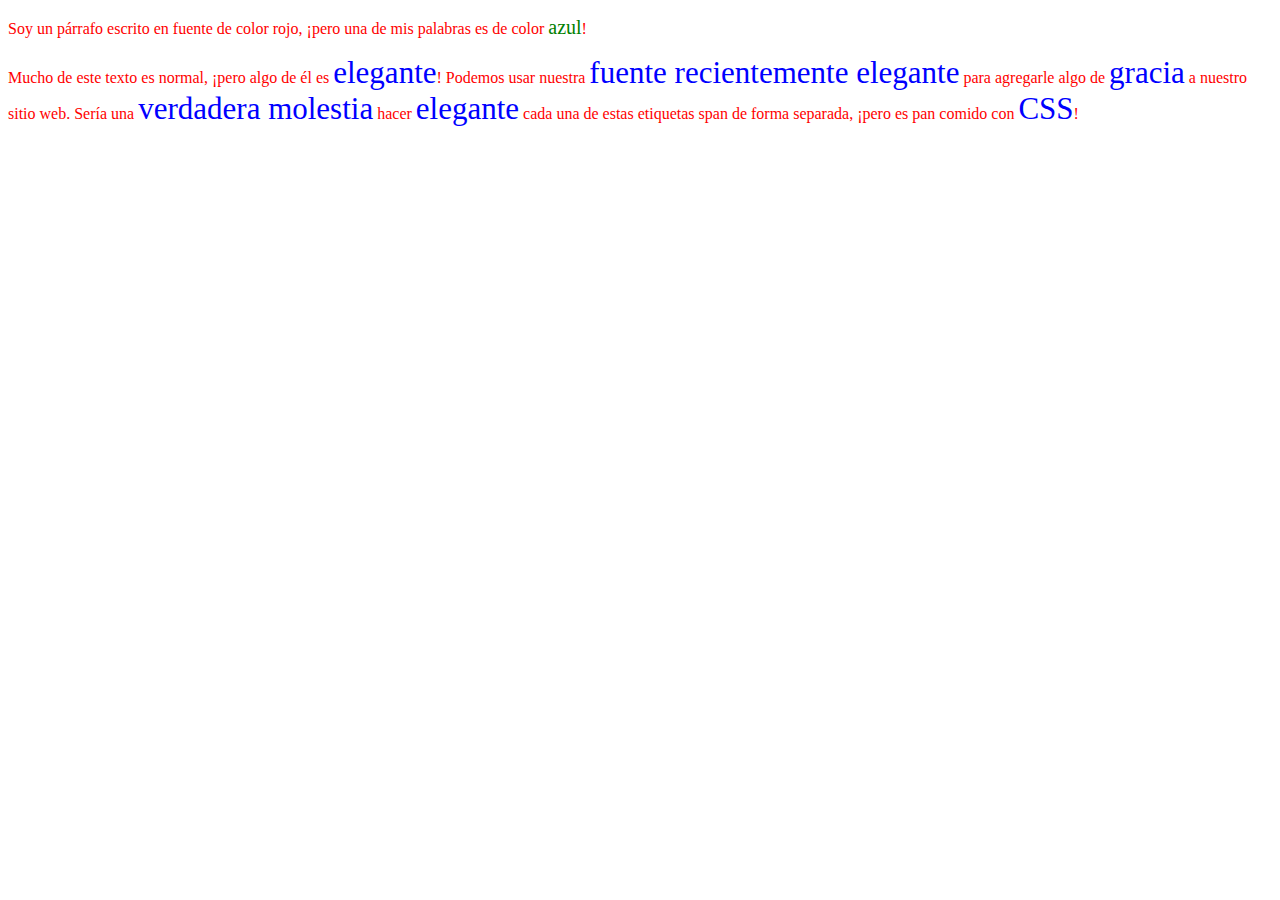
<file: Carpeta5/Index.html>
<!Doctype html>
<html>
<head>
	<title></title> 
	<link type="text/css" rel="stylesheet" href="stylesheet.css"/>
</head> 
<body> 
	<p>Soy un párrafo escrito en fuente de color rojo, ¡pero una de
		mis palabras es de color <span id= "span1">azul</span>!
	</p> 
	
	<p>Mucho de este texto es normal, ¡pero algo de él es
	<span>elegante</span>! Podemos usar nuestra <span>fuente recientemente
	elegante</span> para agregarle algo de <span>gracia</span> a nuestro
	sitio web. Sería una <span>verdadera molestia</span> hacer
	<span>elegante</span> cada una de estas etiquetas span de forma
	separada, ¡pero es pan comido con <span>CSS</span>!
	</p>
	</body>
</html>
</file>
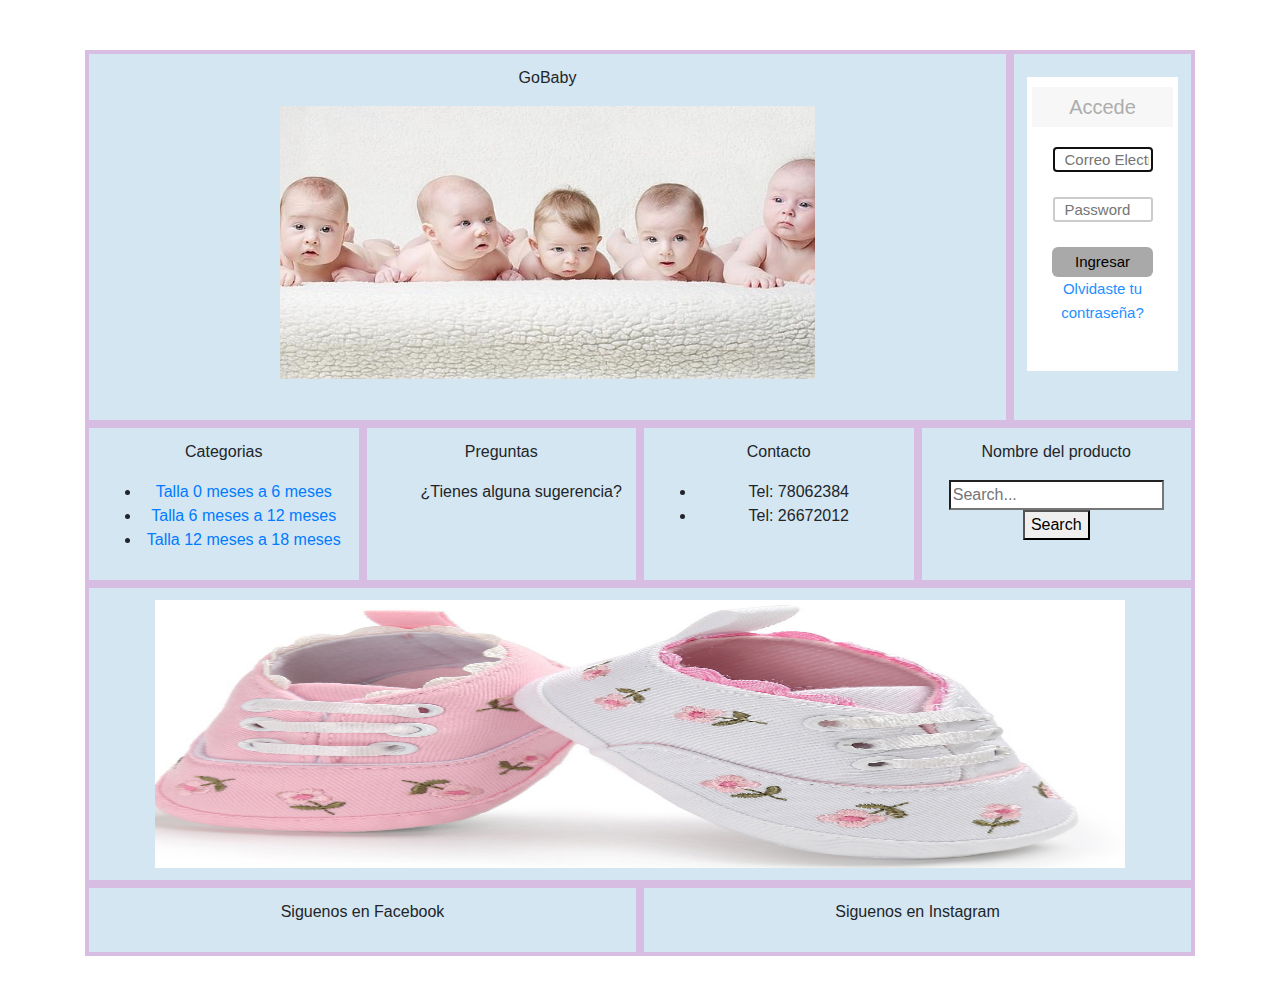
<file: LaboII/index.html>
<!DOCTYPE html>
<html>
<head>
  <title>Tienda</title>
  <meta charset="utf-8">
  <link rel="stylesheet" href="https://maxcdn.bootstrapcdn.com/bootstrap/4.1.3/css/bootstrap.min.css">
  <script src="https://ajax.googleapis.com/ajax/libs/jquery/3.3.1/jquery.min.js"></script>
  <script src="https://maxcdn.bootstrapcdn.com/bootstrap/4.1.3/js/bootstrap.min.js"></script>
    <link rel="stylesheet" href="estilos.css">
</head>
<body>

<div class="container">
	<div class="row">
		<div class="col-sm-10">
			<p>GoBaby</p>
			<th><img src="babys.jpg" width="60%" height="80%"></th>
		</div>
		<div class="col-sm-2">
		<form class="login">
			<h1 class="login-title">Accede</h1>
			<input type="text" class="login-input" placeholder="Correo Electronico" autofocus>
			<input type="password" class="login-input" placeholder="Password">
			<input type="submit" value="Ingresar" class="login-button">
			<p class="login-lost"><a href="">Olvidaste tu contraseña?</a></p>
		</form>
		</div>
		
		<div class="col-sm-3">
			<p>Categorias</p>
				<ul>
					<li><a href="http://www.jardilin.es/wp-content/uploads/nautico-bebe-calzado-calidad-bilbao-jardilin.jpg">Talla 0 meses a 6 meses</a></li>
					<li><a href="https://www.bebesyreciennacidos.com/wp-content/uploads/2016/09/zapatos-biomecanics.jpg">Talla 6 meses a 12 meses</a></li>
					<li><a href="https://i.pinimg.com/originals/52/bb/d4/52bbd49732a5b3553a107b4fd722b1d9.jpg">Talla 12 meses a 18 meses</a></li>
				</ul>	
		</div>
		<div class="col-sm-3">
			<p>Preguntas</p>
				<ul>
				<p>¿Tienes alguna sugerencia?</p>
					
		</div>
		<div class="col-sm-3">
			<p>Contacto</p>
				<ul> 
					<li>Tel: 78062384</li>
					<li>Tel: 26672012</li>
				</ul>
		</div>
		<div class="col-sm-3">
			<p>Nombre del producto</p>
			<form action="" method="">		    
			<input type="search" placeholder="Search...">		    	
			<button>Search</button>
	</form>
		</div>
		<div class="col-sm-12" style="height: 300px;">
			
			<th></th>
			<th><img src="Bebe.jpg" width="90%" height="100%"></th>
		</div>
		
		<div class="col-sm-6">
			<p>Siguenos en Facebook</p>
		</div>
		<div class="col-sm-6">
			<p>Siguenos en Instagram</p>
		</div>
		
	</div>
</div>

</body>
</html>
</file>
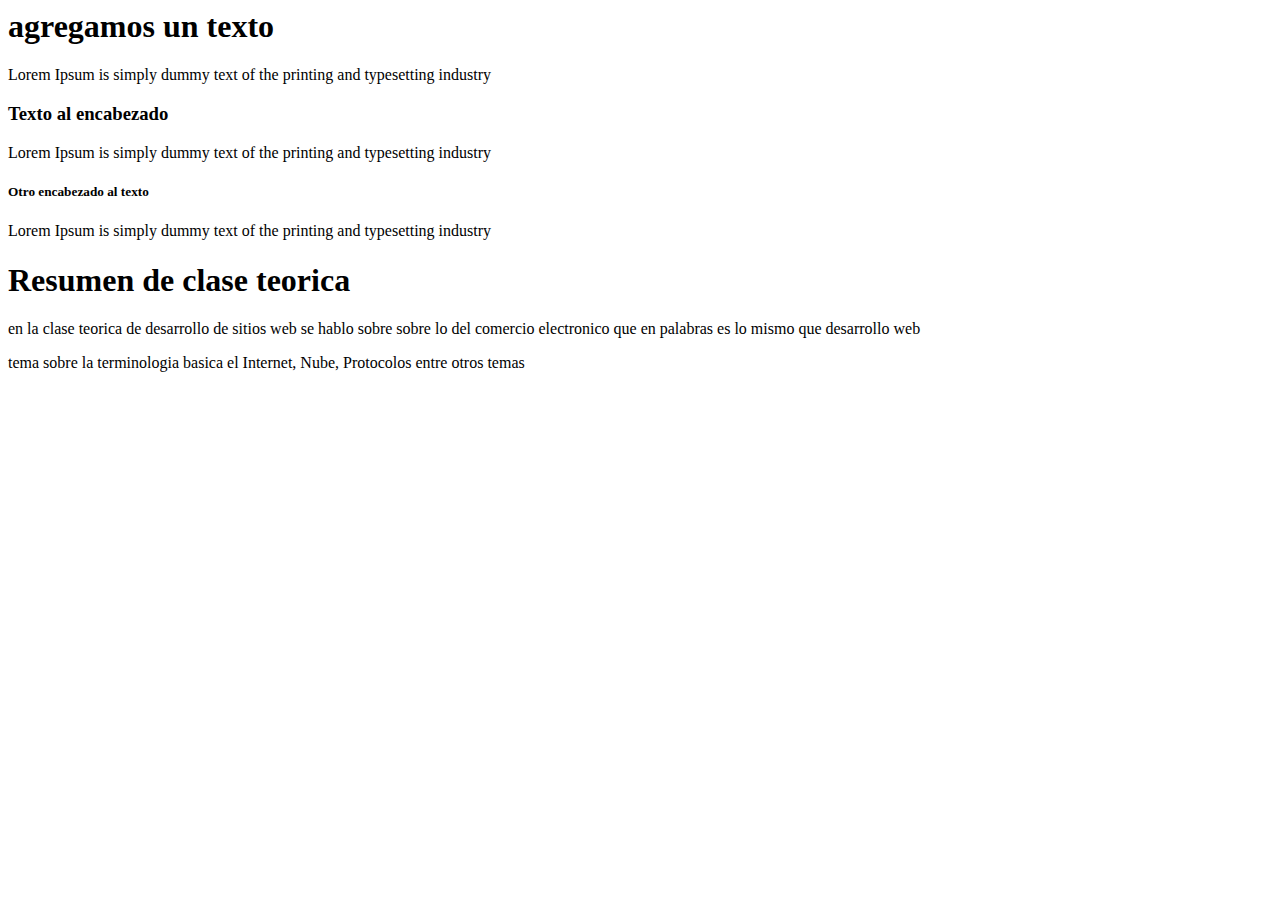
<file: Practica2.html>
<html> 
<head> 
	<title>Practica 2</title> 
</head>
<body> 
<h1> agregamos un texto </h1> 
<p>Lorem Ipsum is simply dummy text of the printing and typesetting industry</p> 
<h3>Texto al encabezado</h3> 
<p>Lorem Ipsum is simply dummy text of the printing and typesetting industry</p> 
<h5>Otro encabezado al texto</h5> 
<p>Lorem Ipsum is simply dummy text of the printing and typesetting industry</p> 

<h1> Resumen de clase teorica</h1> 
<p>en la clase teorica de desarrollo de sitios web se hablo sobre sobre lo del comercio electronico que en palabras es lo mismo que desarrollo web</p> 
	tema sobre la terminologia basica el Internet, Nube, Protocolos entre otros temas</p> 
</body> 
</html>
</file>
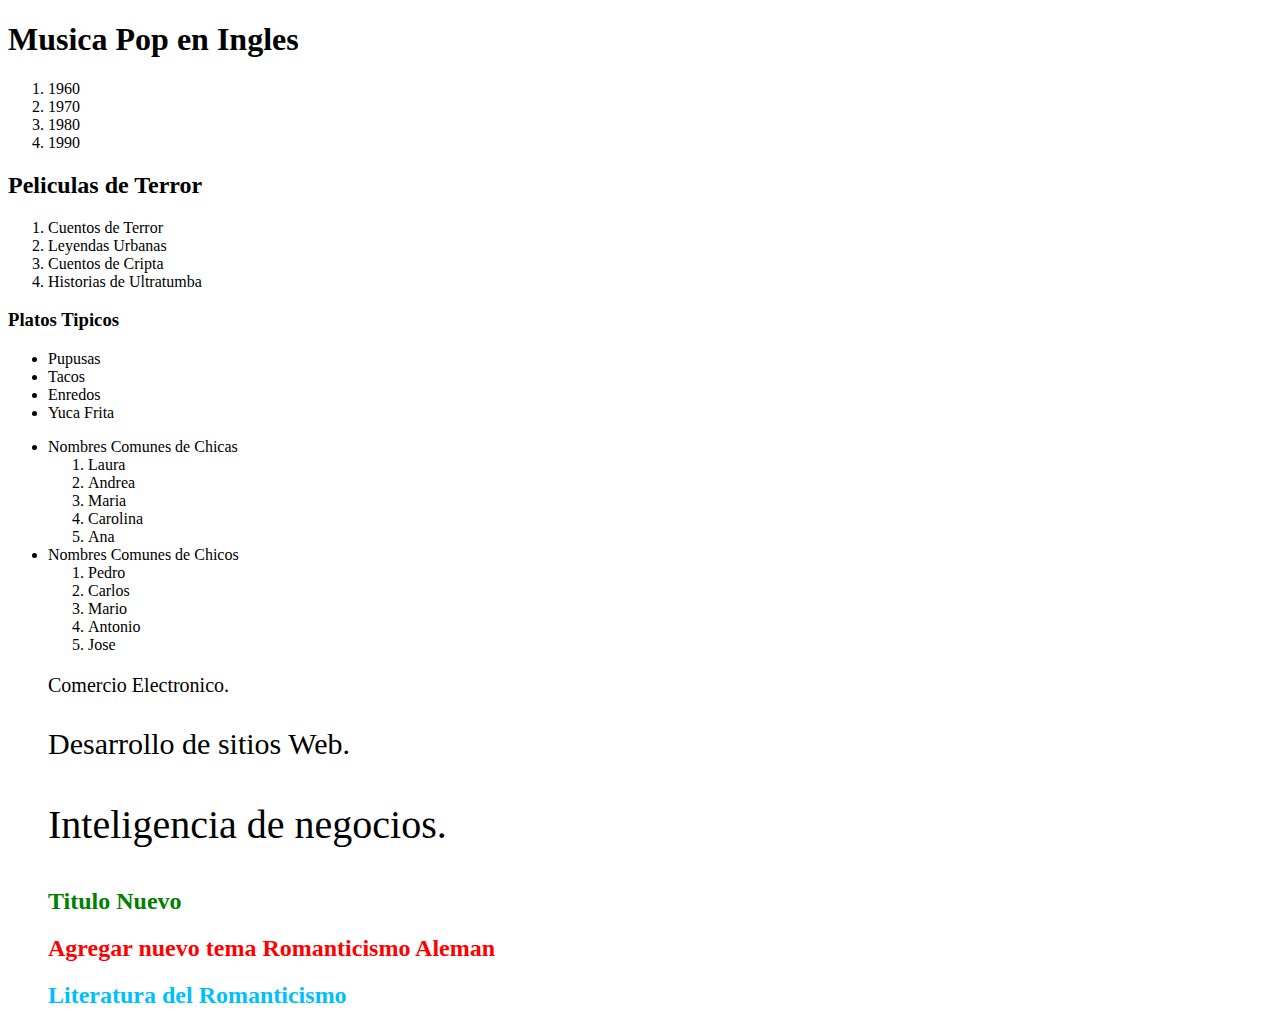
<file: Practica3.html>
<!Doctype html>
<html> 
	<head> 
		<title>Practica 3</title>
	</head> 
		<h1>Musica Pop en Ingles</h1>
	<body> 
	<ol> 
		<li>1960</li> 
		<li>1970</li>
		<li>1980</li> 
		<li>1990</li> 
	</ol> 
		<h2>Peliculas de Terror</h2> 
		
	<ol> 
		<li>Cuentos de Terror</li> 
		<li>Leyendas Urbanas</li> 
		<li>Cuentos de Cripta</li> 
		<li>Historias de Ultratumba</li> 
	</ol> 
	
	
	
		<h3>Platos Tipicos</h3> 
	<ul> 
		<li>Pupusas</li> 
		<li>Tacos</li> 
		<li>Enredos</li> 
		<li>Yuca Frita</li> 
	</ul>  
	
	
	<ul> 
		
		<li>Nombres Comunes de Chicas</li> 
		<ol>
		<li>Laura</li>
		<li>Andrea</li>
		<li>Maria</li> 
		<li>Carolina</li> 
		<li>Ana</li> 
		</ol> 
		<li>Nombres Comunes de Chicos</li> 
		<ol>
		<li>Pedro</li>
		<li>Carlos</li>
		<li>Mario</li> 
		<li>Antonio</li> 
		<li>Jose</li> 
		</ol> 
		
		
		
		<p style = "font-size: 20px" > Comercio Electronico. 
		</p> 
		
		<p style = "font-size: 30px" > Desarrollo de sitios Web. 
		</p> 
		
		<p style = "font-size: 40px" > Inteligencia de negocios.
        </p> 
		
		<h2 style="color:green"> Titulo Nuevo 
	 </h2> 
	 
		<h2 style="color:red"> Agregar nuevo tema Romanticismo Aleman 
	 </h2> 
	 
	 <h2 style="color:DEEPSKYBLUE"> Literatura del Romanticismo
	 </h2>


		
	</body> 
</html>
</file>
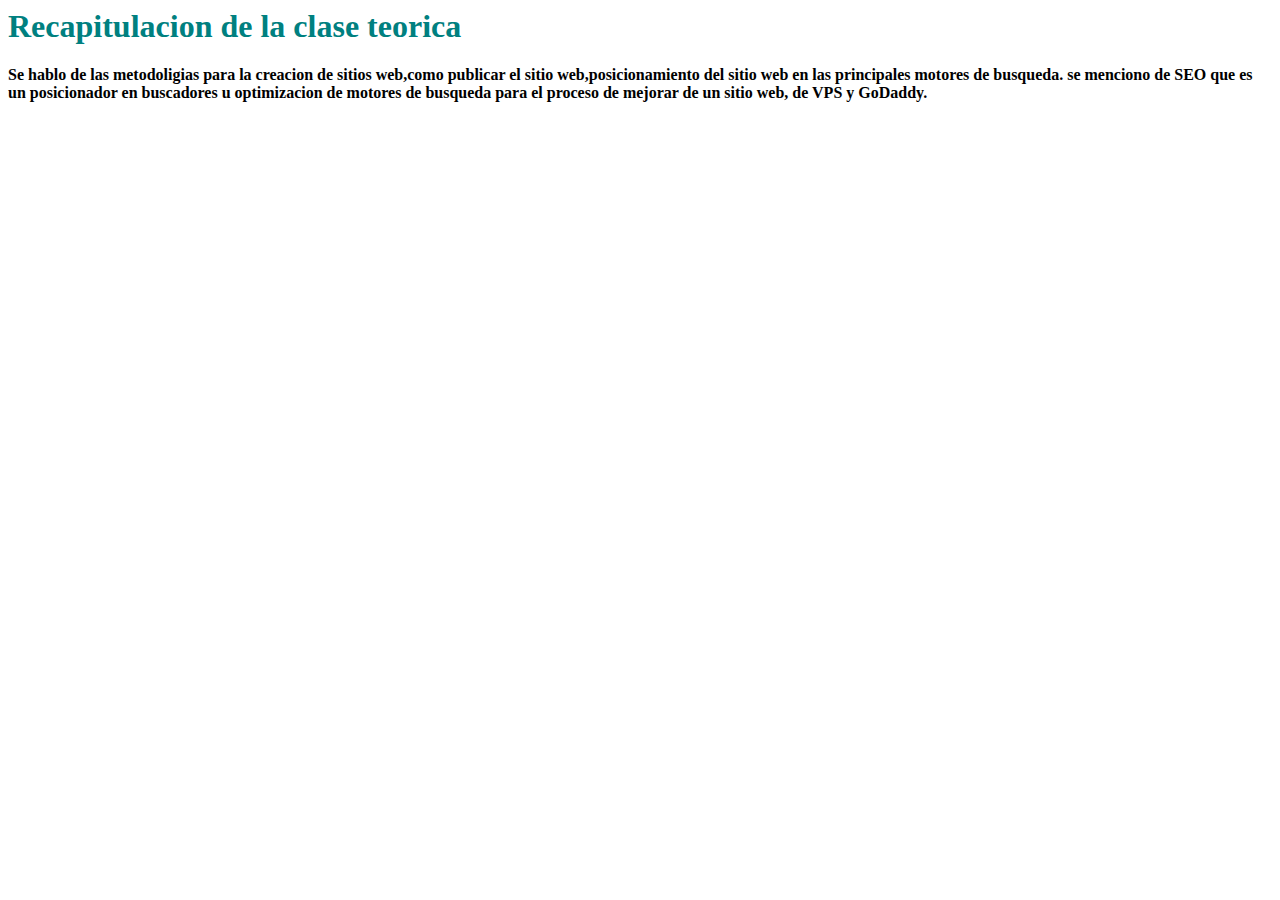
<file: Teoria.html>
<html> 
<head> 
	<meta charset= "utf8"> 
	<title> 
		Clase Teorica 
	</title> 
	
</head> 
<style> 
	#titulo {color:TEAL;} 
</style> 
<body> 
	<h1 id="titulo"> Recapitulacion de la clase teorica</h1> 
	<p><strong> Se hablo de las metodoligias para la creacion de sitios web,como publicar el sitio web,posicionamiento del sitio web en las principales motores de busqueda.
				se menciono de SEO que es un posicionador en buscadores u optimizacion de motores de busqueda para el proceso de mejorar de un sitio web, de VPS y GoDaddy. 
	</strong> 
</body> 
</html>
</file>
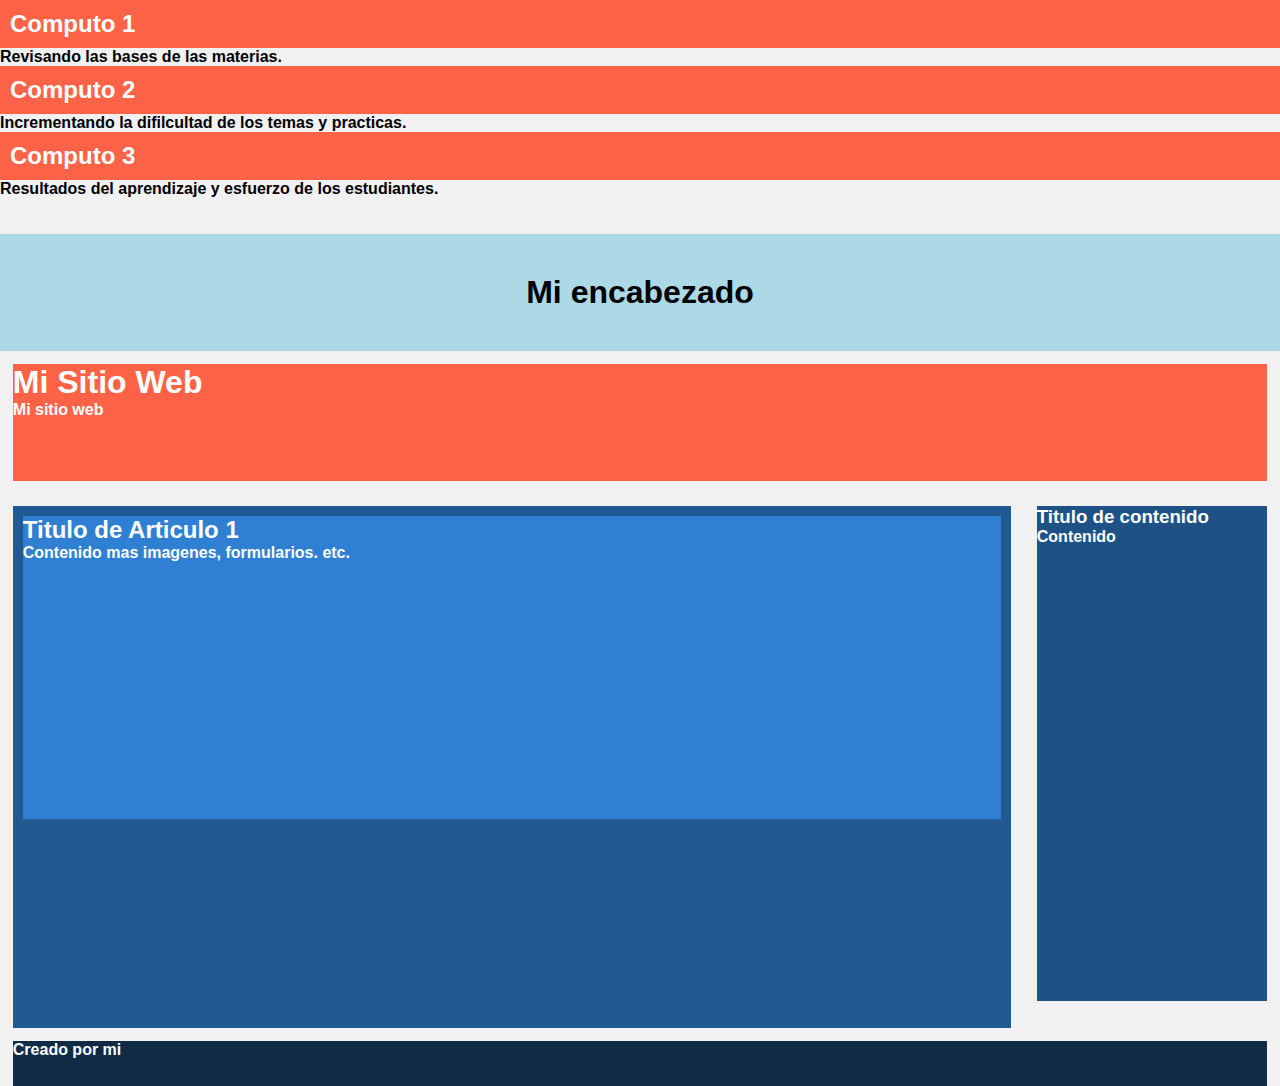
<file: Practica7/Practica7.html>
<!Doctype html>
<html>
	<head> 
	<link rel="stylesheet" href="Practica7.css" > 
		<title></title> 
	</head>
	<body> 
		<h2 class="computo">Computo 1</h2>
		<p>Revisando las bases de las materias.</p>
		
		<h2 class="computo">Computo 2</h2> 
		<p>Incrementando la difilcultad de los temas y practicas.</p>
		
		<h2 class="computo"> Computo 3</h2>
		<p>Resultados del aprendizaje y esfuerzo de los estudiantes.</p>
		
		<br> </br> 
		
		<h1 id="encabezado">Mi encabezado</h1>
		<header>
			<h1>Mi Sitio Web</h1>
			<p>Mi sitio web</p> 
		</header>
		<section> 
			<article>
				<h2>Titulo de Articulo 1</h2>
				<p>Contenido mas imagenes, formularios. etc. </p>
			</article>
		</section>
		<aside>
			<h3>Titulo de contenido</h3>
				<p>Contenido</p>
		</aside>
		
		<footer>
			Creado por mi 
		</footer> 
	</body> 
</html>
</file>
<file: Carpeta5/stylesheet.css>
p {
	color: red;
} 
#span1{
	color: green; 
	font-size: 20px;
}

span{
	color:blue;
	font-family: cursive; 
	font-size: 31px;
}
</file>
<file: LaboII/estilos.css>
.row > div{
	padding: 12px;
	background-color: #D4E6F1;
	border: 4px solid #D7BDE2;	
	text-align: center;
}

.row{
	margin: 50px auto;
} 

.login {
  margin: 10px auto;
  padding: 30px 25px;
  background: white;
  border: 1px solid #D4E6F1;
}

h1.login-title {
  margin: -20px -20px 20px;
  padding: 15px 20px;
  line-height: 10px;
  font-size: 20px;
  font-weight: 200;
  color: #ADADAD;
  text-align:center;
  background: #f7f7f7;
} 

.login-input {
  width: 100px;
  height: 25px;
  margin-bottom: 25px;
  padding-left:10px;
  font-size: 15px;
  background: #fff;
  border: 2px solid #ccc;
  border-radius: 3px;
} 

.login-button {
  width: 100%;
  height: 30px;
  padding: 0;
  font-size: 15px;
  color: #000000;
  text-align: center;
  background: #A9A9A9;
  border: 0;
  border-radius: 6px;
  cursor: pointer; 
  outline:0;
}

.login-lost a
{
  color:#1E90FF;
  text-decoration:none;
  font-size:15px;
}
</file>
<file: Practica7/Practica7.css>
.computo{
	background-color: tomato;
	color: white;
	padding: 10px;
}

#encabezado {
	background-color: lightblue;
	color: black; 
	padding: 40px; 
	text-align: center; 
} 

* {margin:0; padding:0; border:0;}
html, body { 
	width: auto;
	height: 100%;
	font-family:Verdana, Geneva, sans-serif;
	font-weight:bold;
	background-color:#f1f1f1;
	} 
	
header{ 
		position:relative;
		background-color:tomato;
		color:#FFF;
		width:98%;
		height:13%;
		margin: 0px auto;
	} 
	
section{
	position:relative;
	float:left;
	background-color:#215A93;
	width:78%;
	height:58%;
	color:#FFF;
	}	
	
article{
	background-color: #2F80D2;
	width:98%;
	height:58%;
	color:#FFF;
	} 
	
aside{
	position:relative;
	background-color:#1E5286;
	width:18%;
	height:55%;
	color:#FFF;
	float:left;
	}	
	
footer{
	position:relative; 
	background-color:#102B46;
	width:98%;
	height:5%;
	color:#FFF;
	clear:both;
	}	
	
header,section,footer,aside,article,nav 
		{
			margin:1%;
		}
</file>
